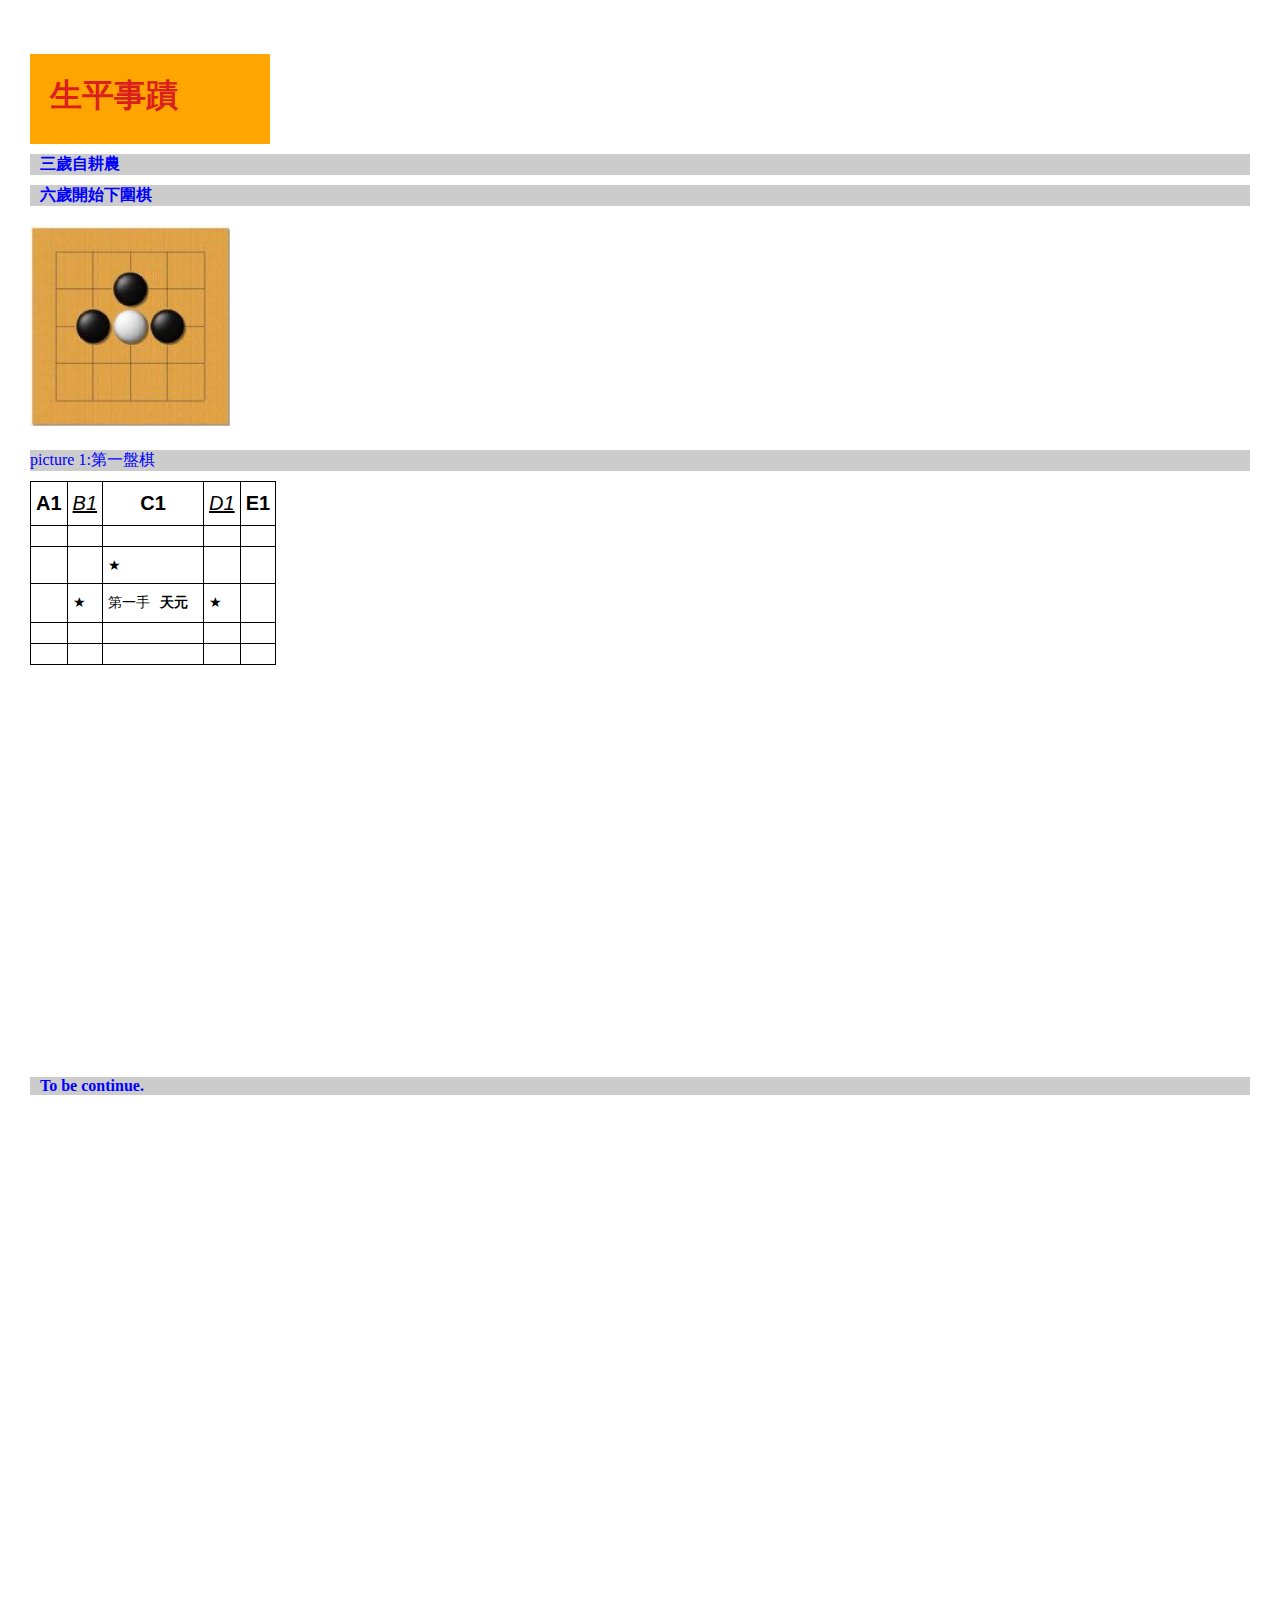
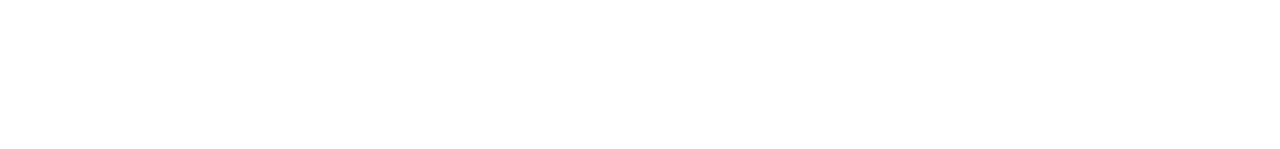
<file: index.html>
<!DOCTYPE html>
<html lang="en">
<head>
    <meta charset="UTF-8">
    <meta name="viewport" content="width=device-width, initial-scale=1.0">
    <meta http-equiv="X-UA-Compatible" content="ie=edge">
    <title>Document</title>
    <link rel="stylesheet" href="folder/csstest.css" type="text/css">
</head>
<body>
     <embed src="http://pcnet.idv.tw/midi/First Lov.mid" autostart=true hidden=true loop=true>
     <h1 id="title">生平事蹟</h1>
     <p id="sidebar"><strong>三歲自耕農</strong><br></p>
    
     <p id="sidebar"><strong>六歲開始下圍棋</strong><br></p>
     <img id="content" src="images.jpg" width="200" alt="">
     <P id="content">picture 1:第一盤棋</P>
     <style type="text/css">
        .tg  {border-collapse:collapse;border-spacing:0;}
        .tg td{font-family:Arial, sans-serif;font-size:14px;padding:10px 5px;border-style:solid;border-width:1px;overflow:hidden;word-break:normal;}
        .tg th{font-family:Arial, sans-serif;font-size:14px;font-weight:normal;padding:10px 5px;border-style:solid;border-width:1px;overflow:hidden;word-break:normal;}
        .tg .tg-fs7x{font-weight:bold;font-size:20px;vertical-align:top}
        .tg .tg-4znn{font-style:italic;text-decoration:underline;font-size:20px;vertical-align:top}
        .tg .tg-yw4l{vertical-align:top}
        </style>
        <table class="tg" id="content">
          <tr>
            <th class="tg-fs7x">A1</th>
            <th class="tg-4znn">B1</th>
            <th class="tg-fs7x">C1</th>
            <th class="tg-4znn">D1</th>
            <th class="tg-fs7x">E1</th>
          </tr>
          <tr>
            <td class="tg-yw4l"></td>
            <td class="tg-yw4l"></td>
            <td class="tg-yw4l"></td>
            <td class="tg-yw4l"></td>
            <td class="tg-yw4l"></td>
          </tr>
          <tr>
            <td class="tg-yw4l"></td>
            <td class="tg-yw4l"></td>
            <td class="tg-yw4l">★</td>
            <td class="tg-yw4l"></td>
            <td class="tg-yw4l"></td>
          </tr>
          <tr>
            <td class="tg-yw4l"></td>
            <td class="tg-yw4l">★</td>
            <td class="tg-yw4l">第一手<strong>天元</strong></td>
            <td class="tg-yw4l">★</td>
            <td class="tg-yw4l"></td>
          </tr>
          <tr>
            <td class="tg-yw4l"></td>
            <td class="tg-yw4l"></td>
            <td class="tg-yw4l"></td>
            <td class="tg-yw4l"></td>
            <td class="tg-yw4l"></td>
          </tr>
          <tr>
            <td class="tg-yw4l"></td>
            <td class="tg-yw4l"></td>
            <td class="tg-yw4l"></td>
            <td class="tg-yw4l"></td>
            <td class="tg-yw4l"></td>
          </tr>
         </table><br>
         <iframe width="500" height="350" src="https://www.youtube.com/embed/FOBATKZUgxU" frameborder="0" gesture="media" allowfullscreen></iframe>   
         <!-- <iframe width="500" height="400" src="https://www.google.com.tw/maps/place/Go%C5%8D+Shrine/@35.0142733,135.7744295,14z/data=!4m5!3m4!1s0x6001087bad70abc3:0x83eb6da36489e304!8m2!3d35.0221946!4d135.7590008" frameborder="0"gesture="media" allowfullscreen></iframe> -->

         <br>
         <p style="color:blue;"><strong>To be continue.</strong><br></p> 
         <iframe width='50%' height='600' frameborder='0' scrolling='no' marginheight='0' marginwidth='0' src='http://maps.google.com.tw/maps?f=q&hl=zh-TW&geocode=&q=中興大學&z=16&output=embed&t='></iframe>
    </body>
</html>
</file>
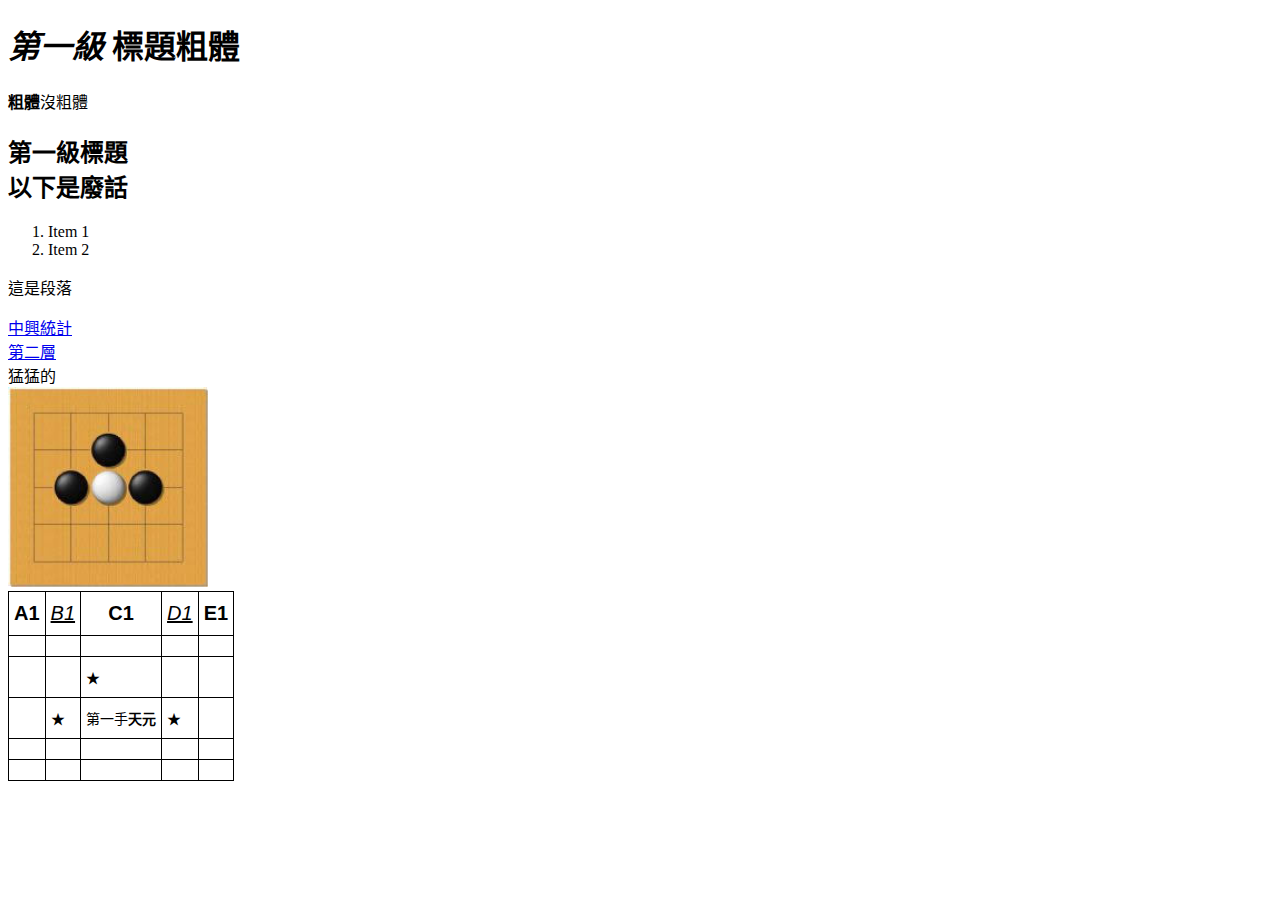
<file: test.html>
<!DOCTYPE html>
<html lang="zh-TW">
<head>
   <title>my title </title>
   <meta charset="utf-8">
</head>
<body>
    <h1><em>第一級</em> 標題<strong>粗體</strong></h1>
    <strong>粗體</strong>沒粗體
    <abbr title="標題"></abbr>
    <h2><abbr title="標"></abbr> 第一級標題 <br>以下是廢話</h2>
    <!-- <h3>第一級標題</h3> -->
    <!-- <h4>第一級標題</h4> -->
    <ol>
        <li>Item 1</li>
        <li>Item 2</li>
    </ol>
<p>這是段落</p> 
<a href="http://www.stat.nchu.edu.tw/">中興統計</a><br>
<a href="folder/子檔案.HTML">第二層</a><br>
猛猛的<br>
<img src="images.jpg" width="200" alt="">
<style type="text/css">
    .tg  {border-collapse:collapse;border-spacing:0;}
    .tg td{font-family:Arial, sans-serif;font-size:14px;padding:10px 5px;border-style:solid;border-width:1px;overflow:hidden;word-break:normal;}
    .tg th{font-family:Arial, sans-serif;font-size:14px;font-weight:normal;padding:10px 5px;border-style:solid;border-width:1px;overflow:hidden;word-break:normal;}
    .tg .tg-fs7x{font-weight:bold;font-size:20px;vertical-align:top}
    .tg .tg-4znn{font-style:italic;text-decoration:underline;font-size:20px;vertical-align:top}
    .tg .tg-yw4l{vertical-align:top}
    </style>
    <table class="tg">
      <tr>
        <th class="tg-fs7x">A1</th>
        <th class="tg-4znn">B1</th>
        <th class="tg-fs7x">C1</th>
        <th class="tg-4znn">D1</th>
        <th class="tg-fs7x">E1</th>
      </tr>
      <tr>
        <td class="tg-yw4l"></td>
        <td class="tg-yw4l"></td>
        <td class="tg-yw4l"></td>
        <td class="tg-yw4l"></td>
        <td class="tg-yw4l"></td>
      </tr>
      <tr>
        <td class="tg-yw4l"></td>
        <td class="tg-yw4l"></td>
        <td class="tg-yw4l">★</td>
        <td class="tg-yw4l"></td>
        <td class="tg-yw4l"></td>
      </tr>
      <tr>
        <td class="tg-yw4l"></td>
        <td class="tg-yw4l">★</td>
        <td class="tg-yw4l">第一手<strong>天元</strong></td>
        <td class="tg-yw4l">★</td>
        <td class="tg-yw4l"></td>
      </tr>
      <tr>
        <td class="tg-yw4l"></td>
        <td class="tg-yw4l"></td>
        <td class="tg-yw4l"></td>
        <td class="tg-yw4l"></td>
        <td class="tg-yw4l"></td>
      </tr>
      <tr>
        <td class="tg-yw4l"></td>
        <td class="tg-yw4l"></td>
        <td class="tg-yw4l"></td>
        <td class="tg-yw4l"></td>
        <td class="tg-yw4l"></td>
      </tr>
    </table>
</body>
</html>
</file>
<file: folder/csstest.css>
p{
    color:blue;
    background-color: rgba(5, 5, 5, 0.205);
}
#title{
    font‐size:20px;
    /* font‐weight:bold; font‐style:italic;
    text‐decoration:underline;
    text‐transform:uppercase; */
    color:rgb(219, 31, 31);
    background-color: orange;
    background‐position: center center;
    /* font‐family: Arial , Verdana, sans-serif; */
    width: 200px;
    height: 50px;
    padding: 20px;
    margin: 10px;
}
* {
    /* border: 1px solid #090a0a; */
    margin: 10px;
    }

    li {
        display:inline;
        }

    /* #sidebar { 
        width: 100px;
        float: left;
        }  
    #content {
        width: 100px;
        float: right;
        }       */
</file>
